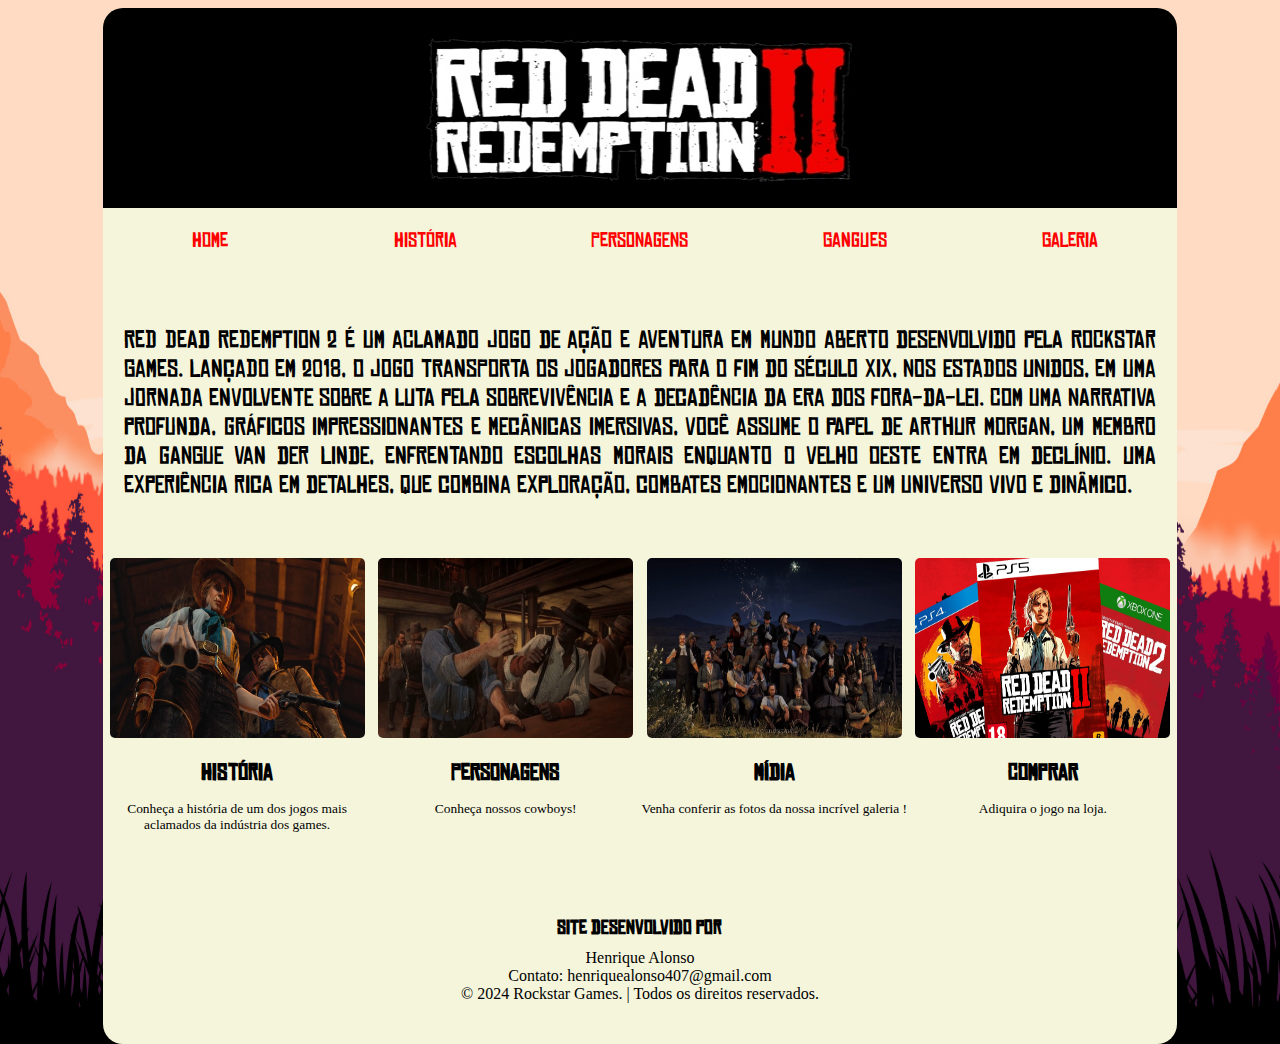
<file: index.html>
<!DOCTYPE html>
<html lang="pt-br">
<head>
    <meta charset="UTF-8">
    <meta name="viewport" content="width=device-width, initial-scale=1.0">
    <link rel="stylesheet" href="style.css">
    <link rel="shortcut icon" href="imagem/favicon.ico" type="image/x-icon">
	<title>Red Dead Redemption II</title>

	</head>
	<body>
    	<div id="principal">
			<a href="index.html">
        	<div id="cabecalho">
        
			</div>
        	</a>
		
        	<div id="menu">
				
				<a href="index.html">
				<div class="item">
					Home
				</div>
				</a>
			
				<a href="historia.html"rel="next">
				<div class="item">
                História
					
				</div>
				</a>
			
				<a href="personagens.html"rel="next">
				<div class="item">
                Personagens
					
				</div>
				</a>
			
				<a href="gangues.html" rel="next">
				<div class="item">
                Gangues
					
				</div>
				</a>

				<a href="galeria.html" rel="next">
				<div class="item">
					Galeria
				</div>
				</a>
		
		</div>

		<div id="texto">
				<p>
				Red Dead Redemption 2 é um aclamado jogo de ação e aventura em mundo aberto desenvolvido pela Rockstar Games. Lançado em 2018, o jogo transporta os jogadores para o fim do século XIX, nos Estados Unidos, em uma jornada envolvente sobre a luta pela sobrevivência e a decadência da era dos fora-da-lei. Com uma narrativa profunda, gráficos impressionantes e mecânicas imersivas, você assume o papel de Arthur Morgan, um membro da gangue Van der Linde, enfrentando escolhas morais enquanto o velho oeste entra em declínio. Uma experiência rica em detalhes, que combina exploração, combates emocionantes e um universo vivo e dinâmico.</p>
		</div>
		

		<div class="miniatura">
			<a href="historia.html">
			<img src="imagem/home/histatalho.jpg">
			<h1>História</h1>
			</a>
			<p>Conheça a história de um dos jogos mais aclamados da indústria dos games.</p>

		</div>
		
		<div class="miniatura">
			<a href="personagens.html">
			<img src="imagem/home/arthurlennygif.gif">
			<h1>Personagens</h1>
			</a>
			<p>Conheça nossos cowboys!</p>
		</div>

		<div class="miniatura">
			<a href="galeria.html">
			<img src="imagem/home/reddeadgaleria.png">
			<h1>Mídia</h1>
			</a>
			<p>Venha conferir as fotos da nossa incrível galeria !</p>

		</div>

		<div class="miniatura">
			<a href="https://store.rockstargames.com/pt-BR/game/buy-red-dead-redemption-2?_gl=1*mho06*_gcl_au*NDQxMjQ5MzIwLjE3MzE5NzYxODI.*_ga*MTU2NzI0NjcwMS4xNzMxNTQ4NTE4*_ga_PJQ2JYZDQC*MTczMzAzMDIwMy4xMS4xLjE3MzMwMzAyMjAuMC4wLjA." target="_blank">
			<img src="imagem/home/buyreddead.jpg">
			<h1>Comprar</h1>
			</a>
			<p>Adiquira o jogo na loja.</p> 
		</div>


		<div id="creditos">
      		<br><br><br>
				<h1>Site desenvolvido por</h1>
					<p id="contato">Henrique Alonso <br>
	   				Contato: henriquealonso407@gmail.com <br>
	   				© 2024 Rockstar Games. | Todos os direitos reservados.
					</p>
		</div>

</div>
   
</body>
</html>
</file>
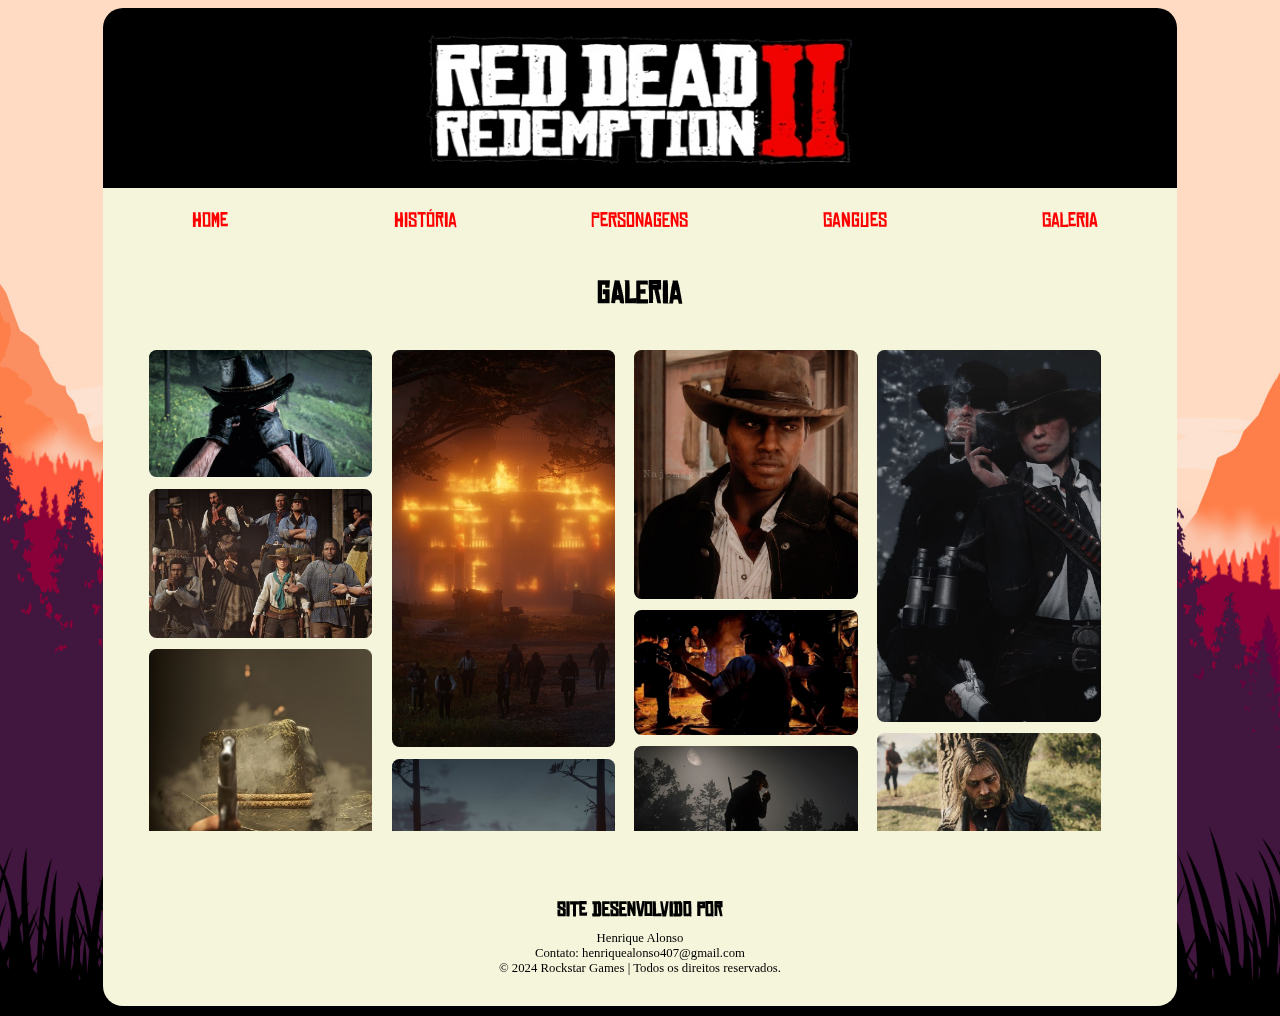
<file: galeria.html>
<!DOCTYPE html>
<html lang="pt-br">
<head>
    <meta charset="UTF-8">
    <meta name="viewport" content="width=device-width, initial-scale=1.0">
    <link rel="stylesheet" href="galeria.css">
	<link rel="shortcut icon" href="imagem/favicon.ico" type="image/x-icon">
    <title>Galeria</title>
</head>
<body>
    
<div id="principal">
		<a href="index.html">
        <div id="cabecalho">
        </div>
        </a>
		
        <div id="menu">
			<a href="index.html">
			<div class="item">
					Home
			</div>
			</a>
			
			<a href="historia.html"rel="next">
			<div class="item">
                História
			</div>
			</a>
			
			<a href="personagens.html"rel="next">
			<div class="item">
                Personagens
			</div>
			</a>
			
			<a href="gangues.html" rel="next">
			<div class="item">
                Gangues
			</div>
			</a>

			<a href="galeria.html" rel="next">
			<div class="item">
					Galeria
			</div>
			</a>
		
		</div>

	<div id="texto">
			<h1>galeria</h1>
			<div class="scroll-box">
				<section class="galeria">
					<a href="imagem/GA/gifarthur.gif"><img src="imagem/GA/gifarthur.gif"></a>
					<a href="imagem/GA/galeria01.jpg"><img src="imagem/GA/galeria01.jpg"></a>
					<a href="imagem/GA/galeria02.jpg"><img src="imagem/GA/galeria02.jpg"></a>
					<a href="imagem/GA/galeria03.jpg"><img src="imagem/GA/galeria03.jpg"></a>
					<a href="imagem/GA/arthurlennygif.gif"><img src="imagem/GA/arthurlennygif.gif"></a>
					<a href="imagem/GA/galeria04.jpeg"><img src="imagem/GA/galeria04.jpeg"></a>
					<a href="imagem/GA/galeria05.jpg"><img src="imagem/GA/galeria05.jpg"></a>
					<a href="imagem/GA/galeria06.jpg"><img src="imagem/GA/galeria06.jpg"></a>
					<a href="imagem/GA/galeria07.jpg"><img src="imagem/GA/galeria07.jpg"></a>
					<a href="imagem/GA/galeria08.jpg"><img src="imagem/GA/galeria08.jpg"></a>
					<a href="imagem/GA/galeria09.jpg"><img src="imagem/GA/galeria09.jpg"></a>
					<a href="imagem/GA/galeria10.jpg"><img src="imagem/GA/galeria10.jpg"></a>
					<a href="imagem/GA/acampamentogif.gif"><img src="imagem/GA/acampamentogif.gif"></a>
					<a href="imagem/GA/galeria12.jpg"><img src="imagem/GA/galeria12.jpg"></a>
					<a href="imagem/GA/galeria13.jpg"><img src="imagem/GA/galeria13.jpg"></a>
					<a href="imagem/GA/galeria14.jpg"><img src="imagem/GA/galeria14.jpg"></a>
					<a href="imagem/GA/galeria15.jpg"><img src="imagem/GA/galeria15.jpg"></a>
					<a href="imagem/GA/galeria16.jpg"><img src="imagem/GA/galeria16.jpg"></a>
					<a href="imagem/GA/galeria17.jpg"><img src="imagem/GA/galeria17.jpg"></a>
					<a href="imagem/GA/galeria18.jpg"><img src="imagem/GA/galeria18.jpg"></a>
					<a href="imagem/GA/galeria19.jpg"><img src="imagem/GA/galeria19.jpg"></a>
					<a href="imagem/GA/galeria20.jpg"><img src="imagem/GA/galeria20.jpg"></a>
					<a href="imagem/GA/galeria21.gif"><img src="imagem/GA/galeria21.gif"></a>
					
				</section> 
			
	        </div>

					<footer id="creditos">
						<p id="p1">
							<br><br>
							<h1>Site desenvolvido por</h1> 
							<p id="contato">
								Henrique Alonso <br>
								Contato: henriquealonso407@gmail.com  <br>
								© 2024 Rockstar Games | Todos os direitos reservados.
							</p>
					</footer> 


			
	 </div>
		
		
		
		
		

	</div>

</div>

</body>
</html>
</file>
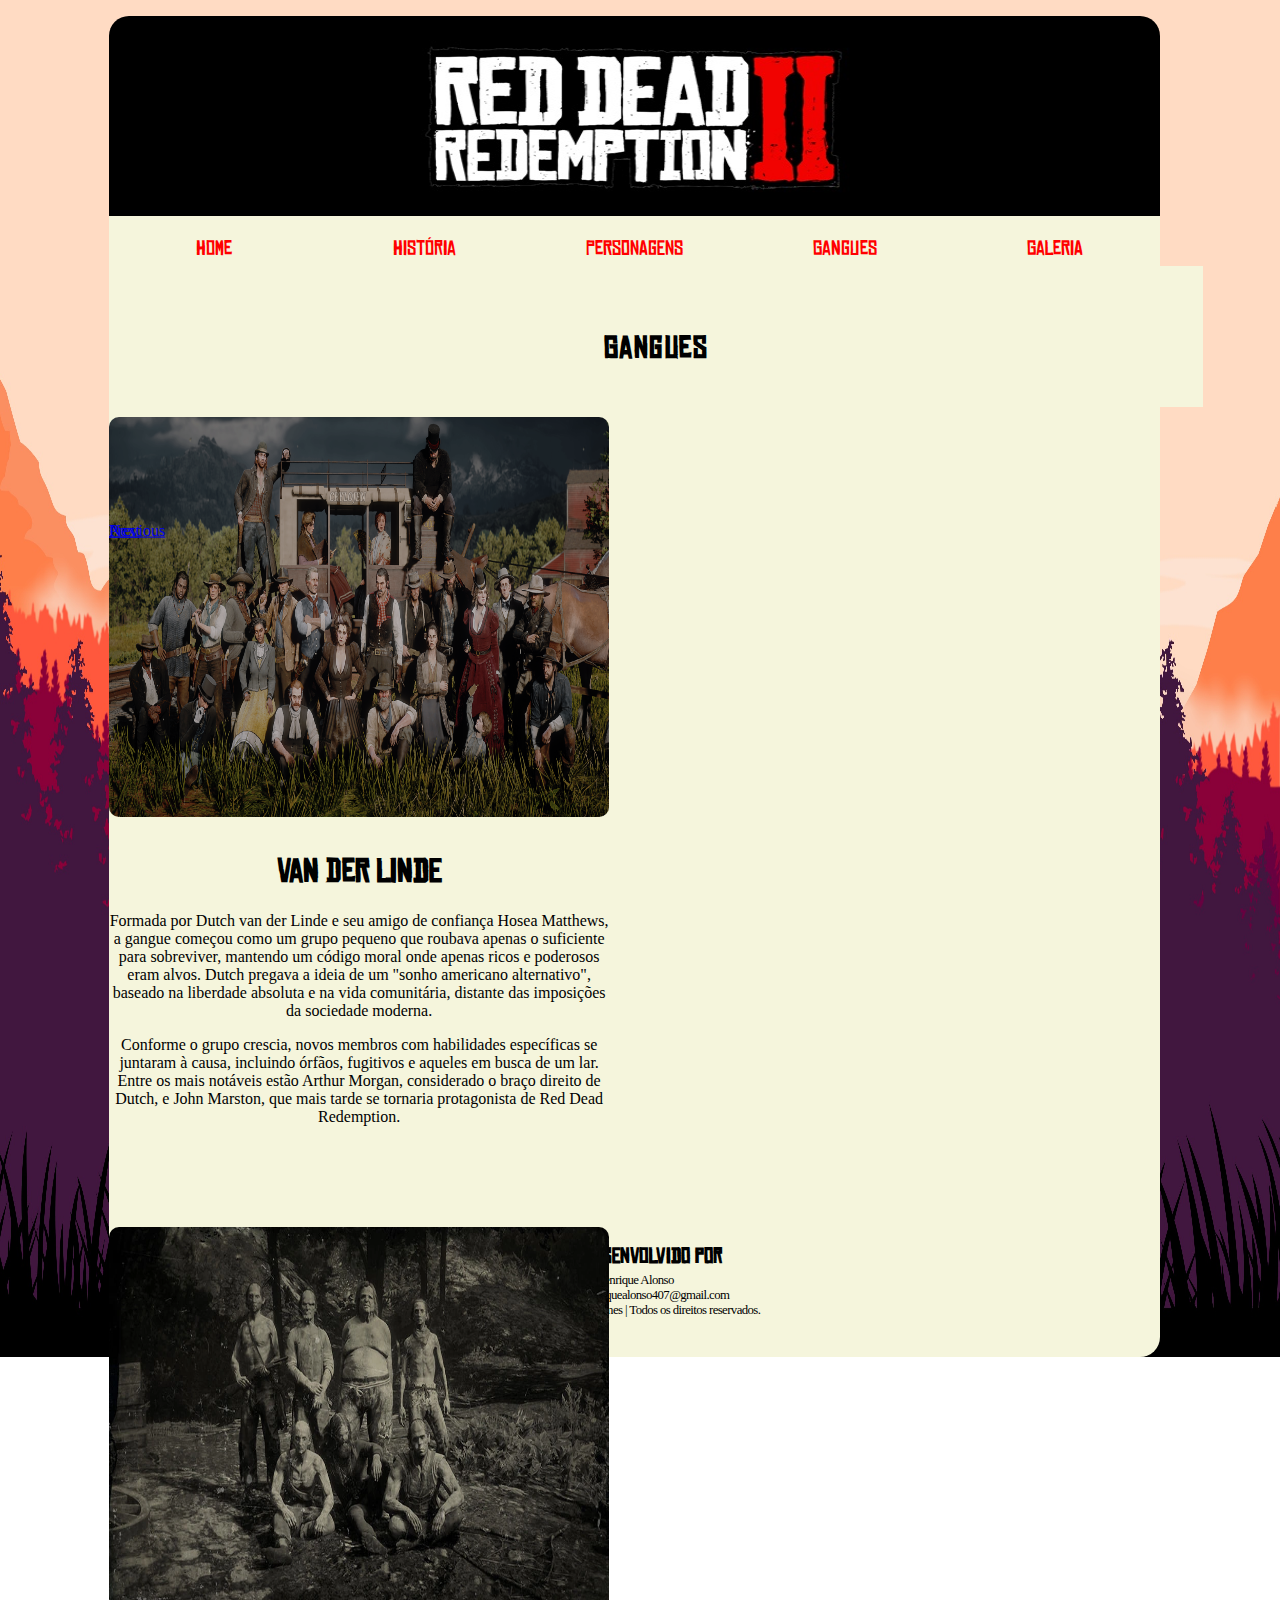
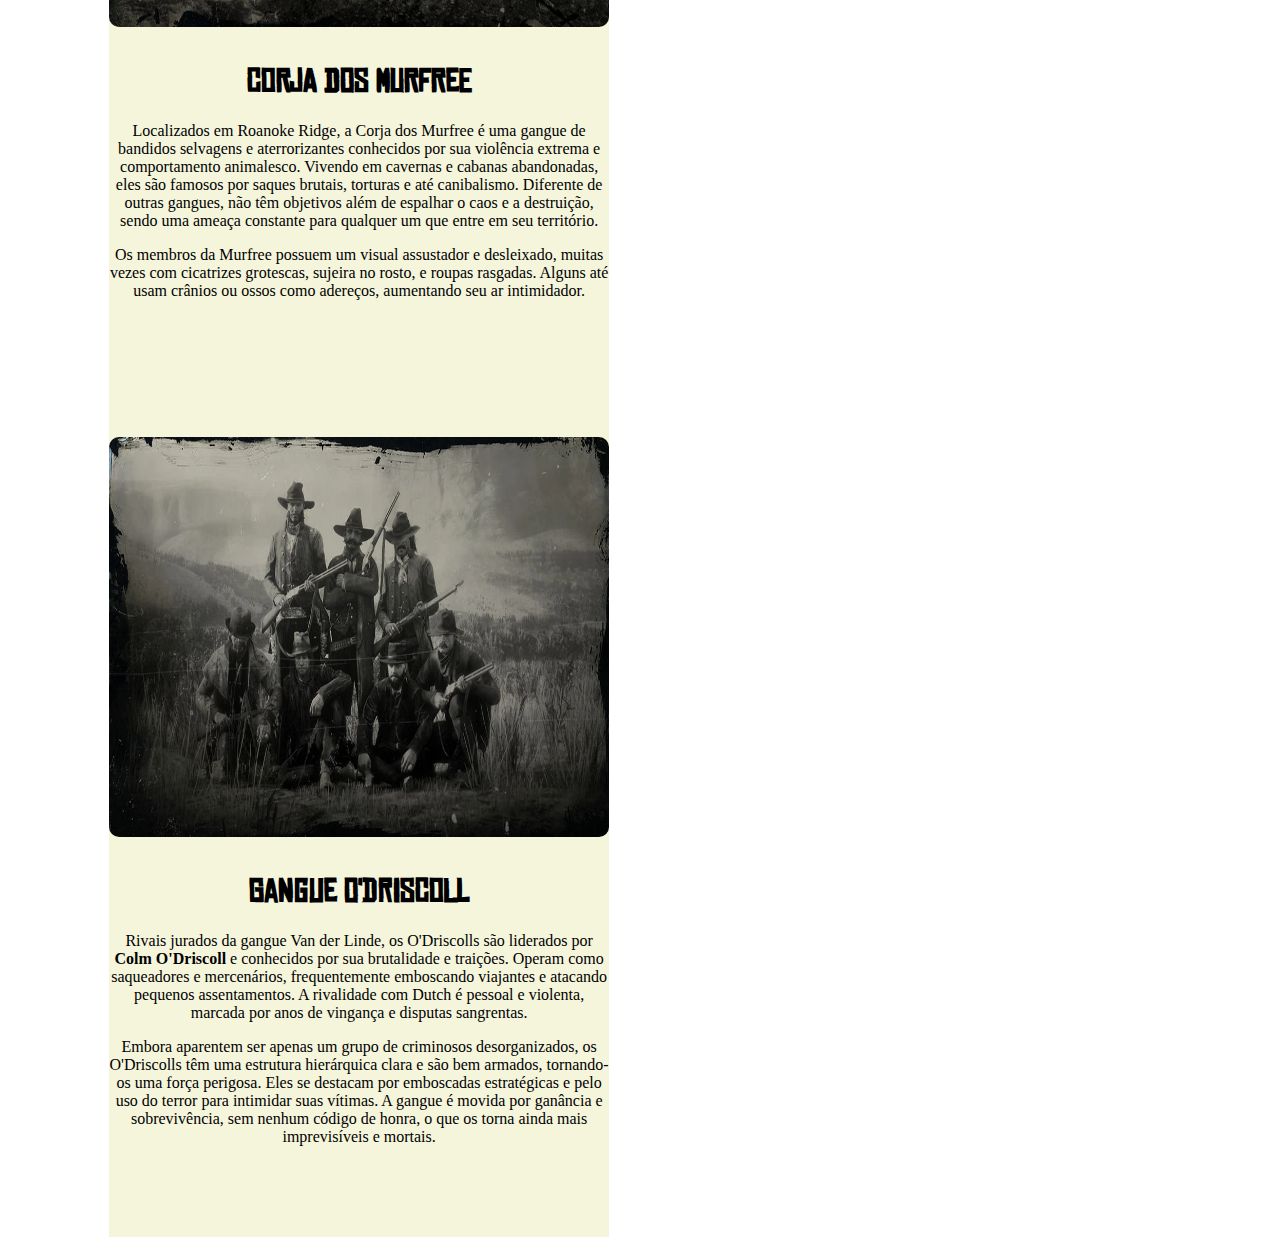
<file: gangues.html>
<!DOCTYPE html>
<html lang="pt-br">
<head>
    <meta charset="UTF-8">
    <meta name="viewport" content="width=device-width, initial-scale=1.0">
	<link rel="stylesheet" href="gang.css">
	<link rel="stylesheet" href="https://cdn.jsdelivr.net/npm/bootstrap@4.1.3/dist/css/bootstrap.min.css" integrity="sha384-MCw98/SFnGE8fJT3GXwEOngsV7Zt27NXFoaoApmYm81iuXoPkFOJwJ8ERdknLPMO" crossorigin="anonymous">
	<link rel="shortcut icon" href="imagem/favicon.ico" type="image/x-icon">
	<title>Gangues</title>
</head>
<body>

    <div id="principal">
			<a href="index.html">
        	<div id="cabecalho">
        	</div>
        	</a>
		
        	<div id="menu">
				<a href="index.html">
				<div class="item">
					Home
				</div>
				</a>
			
				<a href="historia.html"rel="next">
				<div class="item">
					História
						
				</div>
				</a>
			
				<a href="personagens.html"rel="next">
				<div class="item">
					Personagens
						
				</div>
				</a>
				
				<a href="gangues.html" rel="next">
				<div class="item">
					Gangues
						
				</div>
				</a>

				<a href="galeria.html" rel="next">
				<div class="item">
						Galeria
				</div>
				</a>
		
	        </div>

			<div id="texto">
				<h1>Gangues</h1>
	    	</div>

			<div id="gangue">
				<div class="row">
			
				<div class="col-md-3"></div>
			<div class="col-md-6">
				
				<div id="carouselExampleControls" class="carousel slide" data-ride="carousel">
					
					<div class="carousel-inner">
						<div class="carousel-item active">
							<img class="d-block w-100" src="imagem/gangs/gang1.png" alt="First slide">
							<h1 class="titulo">Van Der Linde</h1>
							<p>Formada por Dutch van der Linde e seu amigo de confiança Hosea Matthews, a gangue começou como um grupo pequeno que roubava apenas o suficiente para sobreviver, mantendo um código moral onde apenas ricos e poderosos eram alvos. Dutch pregava a ideia de um "sonho americano alternativo", baseado na liberdade absoluta e na vida comunitária, distante das imposições da sociedade moderna.

							<p>Conforme o grupo crescia, novos membros com habilidades específicas se juntaram à causa, incluindo órfãos, fugitivos e aqueles em busca de um lar. Entre os mais notáveis estão Arthur Morgan, considerado o braço direito de Dutch, e John Marston, que mais tarde se tornaria protagonista de Red Dead Redemption.</p>
							</p>
						</div>

					  
						
					  
					<div class="carousel-item">
						<img class="d-block w-100" src="imagem/gangs/Murfree_Brood.png" alt="Second slide">
						<h1 class="titulo">Corja dos Murfree</h1>
						<p>Localizados em Roanoke Ridge, a Corja dos Murfree  é uma gangue de bandidos selvagens e aterrorizantes conhecidos por sua violência extrema e comportamento animalesco. Vivendo em cavernas e cabanas abandonadas, eles são famosos por saques brutais, torturas e até canibalismo. Diferente de outras gangues, não têm objetivos além de espalhar o caos e a destruição, sendo uma ameaça constante para qualquer um que entre em seu território.</p>
						
						<p>Os membros da Murfree possuem um visual assustador e desleixado, muitas vezes com cicatrizes grotescas, sujeira no rosto, e roupas rasgadas. Alguns até usam crânios ou ossos como adereços, aumentando seu ar intimidador.</p>
					</div>
					  
					  <div class="carousel-item">
						<img class="d-block w-100" src="imagem/gangs/Driscoll_Boys.png" alt="Third slide">
						<h1 class="titulo">Gangue O'Driscoll</h1>
						<p>Rivais jurados da gangue Van der Linde, os O'Driscolls são liderados por <strong>Colm O'Driscoll</strong> e conhecidos por sua brutalidade e traições. Operam como saqueadores e mercenários, frequentemente emboscando viajantes e atacando pequenos assentamentos. A rivalidade com Dutch é pessoal e violenta, marcada por anos de vingança e disputas sangrentas.</p>
						
						<p>Embora aparentem ser apenas um grupo de criminosos desorganizados, os O'Driscolls têm uma estrutura hierárquica clara e são bem armados, tornando-os uma força perigosa. Eles se destacam por emboscadas estratégicas e pelo uso do terror para intimidar suas vítimas. A gangue é movida por ganância e sobrevivência, sem nenhum código de honra, o que os torna ainda mais imprevisíveis e mortais.</p>
					</div>
					
					</div>
						<a class="carousel-control-prev" href="#carouselExampleControls" role="button" data-slide="prev">
					  	<span class="carousel-control-prev-icon" aria-hidden="true"></span>
					  	<span class="sr-only">Previous</span>
						</a>
						<a class="carousel-control-next" href="#carouselExampleControls" role="button" data-slide="next">
					  	<span class="carousel-control-next-icon" aria-hidden="true"></span>
					 	 <span class="sr-only">Next</span>
						</a>
				  	</div>
			</div>
			
			<div class="col-md-3 f"></div>
			
    </div>

		
	</div>
		<footer id="creditos">
			<p id="p1">
			<br><br><br>
			<h1>Site desenvolvido por</h1> 
			<p id="contato">
					Henrique Alonso <br>
					Contato: henriquealonso407@gmail.com  <br>
					© 2024 Rockstar Games | Todos os direitos reservados.
			</p>
		</footer> 
		
			

		
	</div>

</div>

<script src="https://code.jquery.com/jquery-3.3.1.slim.min.js" integrity="sha384-q8i/X+965DzO0rT7abK41JStQIAqVgRVzpbzo5smXKp4YfRvH+8abtTE1Pi6jizo" crossorigin="anonymous"></script>
<script src="https://cdn.jsdelivr.net/npm/popper.js@1.14.3/dist/umd/popper.min.js" integrity="sha384-ZMP7rVo3mIykV+2+9J3UJ46jBk0WLaUAdn689aCwoqbBJiSnjAK/l8WvCWPIPm49" crossorigin="anonymous"></script>
<script src="https://cdn.jsdelivr.net/npm/bootstrap@4.1.3/dist/js/bootstrap.min.js" integrity="sha384-ChfqqxuZUCnJSK3+MXmPNIyE6ZbWh2IMqE241rYiqJxyMiZ6OW/JmZQ5stwEULTy" crossorigin="anonymous"></script>
</body>
</html>
</file>
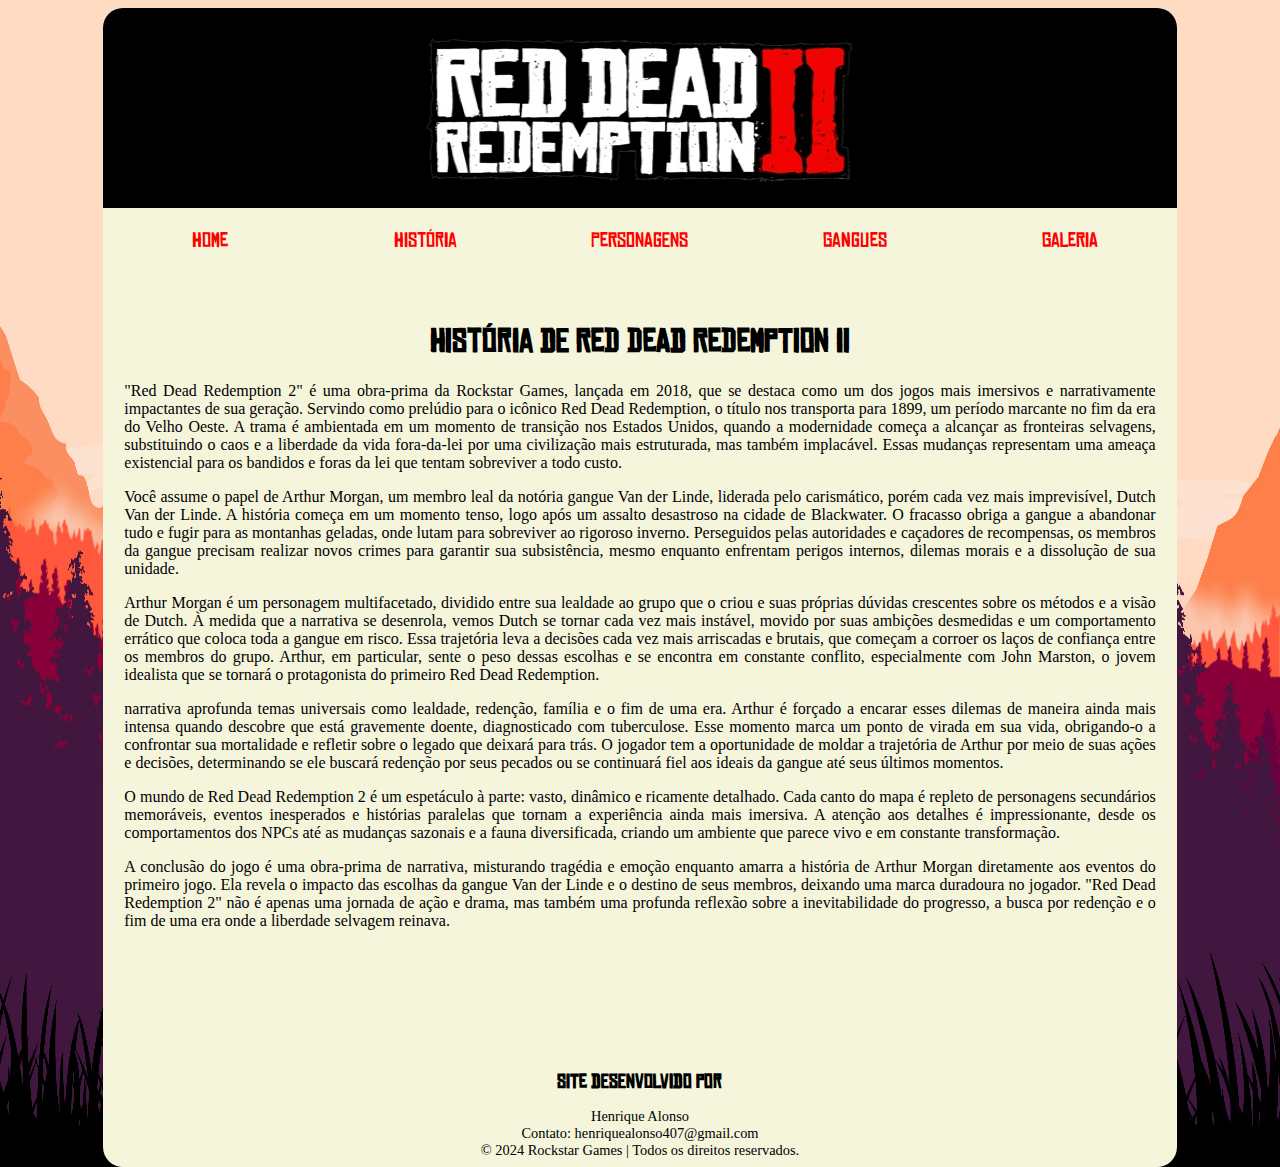
<file: historia.html>
<!DOCTYPE html>
<html lang="pt-br">
<head>
    <meta charset="UTF-8">
    <meta name="viewport" content="width=device-width, initial-scale=1.0">
    <link rel="stylesheet" href="hist.css">
	<link rel="shortcut icon" href="imagem/favicon.ico" type="image/x-icon">
	<title>História</title>
</head>

<body>
    	<div id="principal">
			<a href="index.html">
        	<div id="cabecalho">
        	</div>
        	</a>
		
        	<div id="menu">
				<a href="index.html">
				<div class="item">
					Home
				</div>
				</a>
			
				<a href="historia.html"rel="next">
				<div class="item">
                	História
				</div>
				</a>
			
				<a href="personagens.html"rel="next">
				<div class="item">
                	Personagens
				</div>
				</a>
			
				<a href="gangues.html" rel="next">
				<div class="item">
                	Gangues
				</div>
				</a>

				<a href="galeria.html" rel="next">
				<div class="item">
					Galeria
				</div>
				</a>
		
		</div>

		<div id="texto">
			<h1>História de Red Dead Redemption II</h1>
			<p>"Red Dead Redemption 2" é uma obra-prima da Rockstar Games, lançada em 2018, que se destaca como um dos jogos mais imersivos e narrativamente impactantes de sua geração. Servindo como prelúdio para o icônico Red Dead Redemption, o título nos transporta para 1899, um período marcante no fim da era do Velho Oeste. A trama é ambientada em um momento de transição nos Estados Unidos, quando a modernidade começa a alcançar as fronteiras selvagens, substituindo o caos e a liberdade da vida fora-da-lei por uma civilização mais estruturada, mas também implacável. Essas mudanças representam uma ameaça existencial para os bandidos e foras da lei que tentam sobreviver a todo custo.</p>

			<p>Você assume o papel de Arthur Morgan, um membro leal da notória gangue Van der Linde, liderada pelo carismático, porém cada vez mais imprevisível, Dutch Van der Linde. A história começa em um momento tenso, logo após um assalto desastroso na cidade de Blackwater. O fracasso obriga a gangue a abandonar tudo e fugir para as montanhas geladas, onde lutam para sobreviver ao rigoroso inverno. Perseguidos pelas autoridades e caçadores de recompensas, os membros da gangue precisam realizar novos crimes para garantir sua subsistência, mesmo enquanto enfrentam perigos internos, dilemas morais e a dissolução de sua unidade.</p>

			<p>Arthur Morgan é um personagem multifacetado, dividido entre sua lealdade ao grupo que o criou e suas próprias dúvidas crescentes sobre os métodos e a visão de Dutch. À medida que a narrativa se desenrola, vemos Dutch se tornar cada vez mais instável, movido por suas ambições desmedidas e um comportamento errático que coloca toda a gangue em risco. Essa trajetória leva a decisões cada vez mais arriscadas e brutais, que começam a corroer os laços de confiança entre os membros do grupo. Arthur, em particular, sente o peso dessas escolhas e se encontra em constante conflito, especialmente com John Marston, o jovem idealista que se tornará o protagonista do primeiro Red Dead Redemption. </p>

			 <p>narrativa aprofunda temas universais como lealdade, redenção, família e o fim de uma era. Arthur é forçado a encarar esses dilemas de maneira ainda mais intensa quando descobre que está gravemente doente, diagnosticado com tuberculose. Esse momento marca um ponto de virada em sua vida, obrigando-o a confrontar sua mortalidade e refletir sobre o legado que deixará para trás. O jogador tem a oportunidade de moldar a trajetória de Arthur por meio de suas ações e decisões, determinando se ele buscará redenção por seus pecados ou se continuará fiel aos ideais da gangue até seus últimos momentos.</p>

			<p>O mundo de Red Dead Redemption 2 é um espetáculo à parte: vasto, dinâmico e ricamente detalhado. Cada canto do mapa é repleto de personagens secundários memoráveis, eventos inesperados e histórias paralelas que tornam a experiência ainda mais imersiva. A atenção aos detalhes é impressionante, desde os comportamentos dos NPCs até as mudanças sazonais e a fauna diversificada, criando um ambiente que parece vivo e em constante transformação.</p>

			<p>A conclusão do jogo é uma obra-prima de narrativa, misturando tragédia e emoção enquanto amarra a história de Arthur Morgan diretamente aos eventos do primeiro jogo. Ela revela o impacto das escolhas da gangue Van der Linde e o destino de seus membros, deixando uma marca duradoura no jogador. "Red Dead Redemption 2" não é apenas uma jornada de ação e drama, mas também uma profunda reflexão sobre a inevitabilidade do progresso, a busca por redenção e o fim de uma era onde a liberdade selvagem reinava.</p>

				
			</p>
				
	</div>

		<footer id="creditos">
				<br><br><br><br><br> 
				<h1>Site desenvolvido por</h1> 
				<p id="contato">
					Henrique Alonso <br>
					Contato: henriquealonso407@gmail.com <br>
					© 2024 Rockstar Games | Todos os direitos reservados.
				</p>
			</p>
		</footer>
			

	</div>

</div>

</body>
</html>
</file>
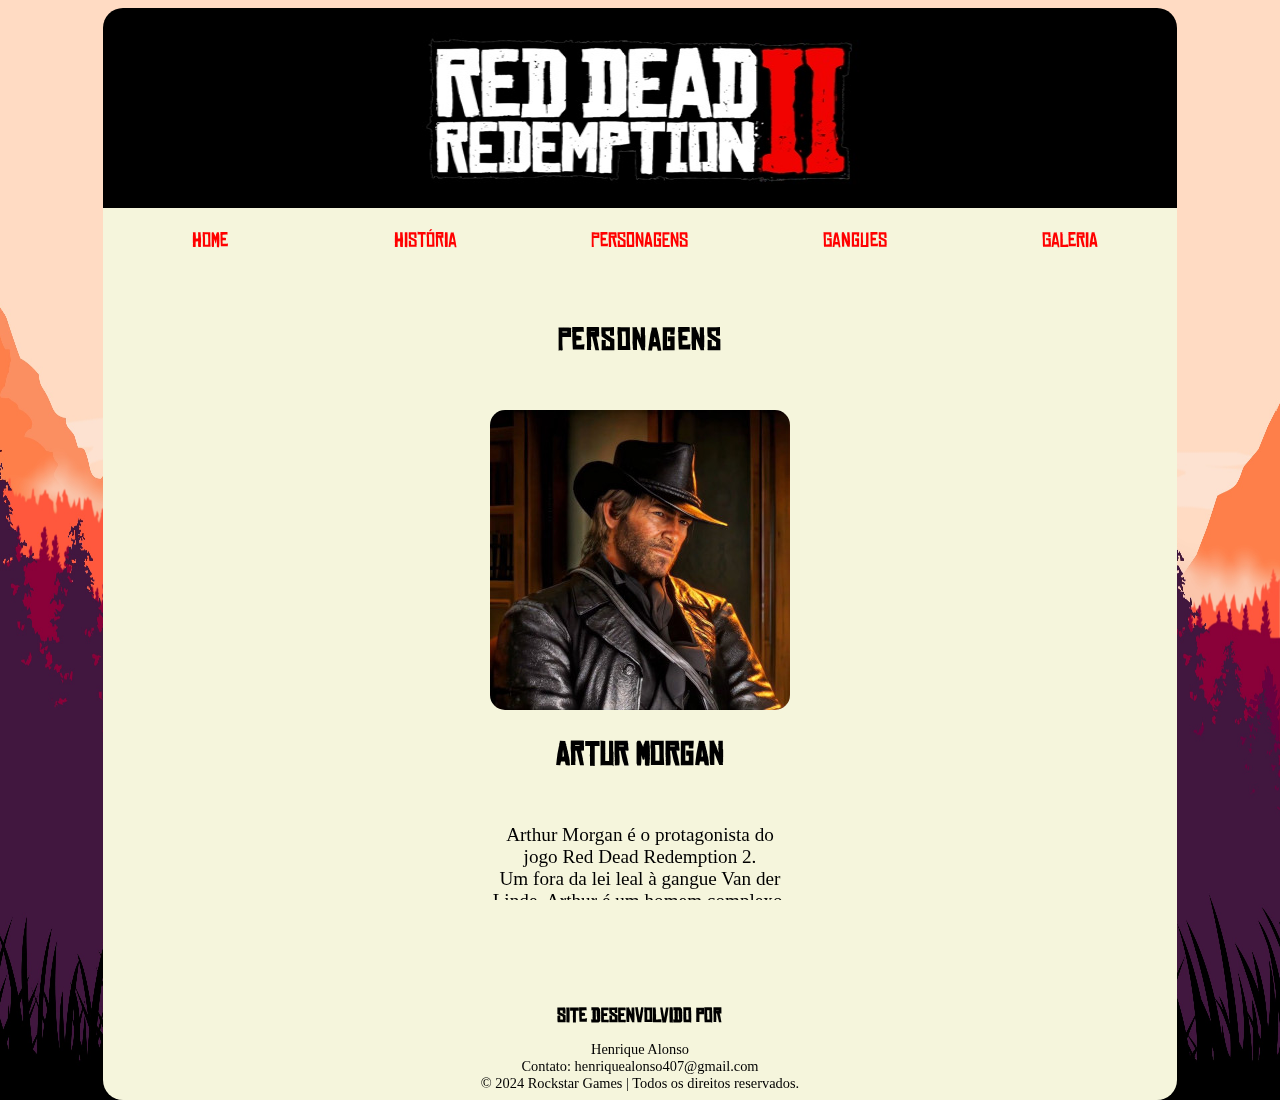
<file: personagens.html>
<!DOCTYPE html>
<html lang="pt-br">
<head>
    <meta charset="UTF-8">
    <meta name="viewport" content="width=device-width, initial-scale=1.0">
    <link rel="stylesheet" href="perso.css">
	<link rel="shortcut icon" href="imagem/favicon.ico" type="image/x-icon">
	<title>Personagens</title>
</head>
<body>
    <div id="principal">
		
			<a href="index.html">
			<div id="cabecalho">
			</div>
			</a>
		
        <div id="menu">
			
				<a href="index.html">
				<div class="item">
					Home
				</div>
				</a>
			
				<a href="historia.html"rel="next">
				<div class="item">
                História
				</div>
				</a>
			
				<a href="personagens.html"rel="next">
				<div class="item">
                Personagens
				</div>
				</a>
			
				<a href="gangues.html" rel="next">
				<div class="item">
                Gangues
				</div>
				</a>

				<a href="galeria.html" rel="next">
				<div class="item">
					Galeria
				</div>
				</a>
		
		</div>

			<div id="texto">
				<h1>Personagens</h1>
	    	</div>

			<div class="scroll-box">
				<img src="imagem/personagens/personagem1-300px.jpg">
				<h1>Artur Morgan</h1>
				<p class="paragrafodesc">Arthur Morgan é o protagonista do jogo Red Dead Redemption 2. <br> Um fora da lei leal à gangue Van der Linde, Arthur é um homem complexo, dividido entre sua moralidade e o estilo de vida criminoso. Com uma personalidade robusta, ele é inteligente, habilidoso e emocionalmente profundo, o que o torna um personagem marcante na narrativa do Velho Oeste.</p>
				<br><br>
		
				<img src="imagem/personagens/personagem2-300px.jpg">
				<h1>John Marston</h1>
				<p class="paragrafodesc">John Marston é o protagonista de Red Dead Redemption e um dos membros principais da gangue Van der Linde.<br>Determinado e resiliente, ele luta para equilibrar seu passado criminoso com o desejo de construir uma vida pacífica para sua família, o que o torna um personagem central na saga do Velho Oeste.</p>
				<br><br>
			
				<img src="imagem/personagens/personagem3-300px.jpg">
				<h1>Dutch Van der Linde</h1>
				<p class="paragrafodesc">Líder carismático da gangue Van der Linde, Dutch é um idealista que acredita em liberdade e autodeterminação, mas sua obsessão com esses valores leva a decisões questionáveis e uma espiral de paranoia e traição.</p>
				<br><br>

				<img src="imagem/personagens/personagem4-300px.jpg">
				<h1>Sadie Adler</h1>
				<p class="paragrafodesc">Sadie Adler é uma viúva transformada em uma destemida pistoleira após sua tragédia pessoal. <br>Leal, corajosa e feroz, ela é uma aliada inestimável da gangue e uma das personagens mais marcantes de Red Dead Redemption 2.</p>
				<br><br>

				<img src="imagem/personagens/personagem5-300px.jpg">
				<h1>Micah Bell</h1>
				<p class="paragrafodesc">Micah Bell é um dos antagonistas principais de Red Dead Redemption 2. <br>Cruel, egoísta e traiçoeiro, ele é movido por ganância e ambição, frequentemente causando conflitos dentro da gangue.</p>
				<br><br>

				<img src="imagem/personagens/personagem6-300px.jpg">
				<h1>Hosea Mattews</h1>
				<p class="paragrafodesc">Hosea Matthews é o mentor e braço direito de Dutch, conhecido por sua inteligência e habilidades em golpes. <br> Ele é um homem de princípios e uma figura paterna para Arthur e os outros membros da gangue.</p>
				<br><br>

				<img src="imagem/personagens/personagem7-300px.jpg">
				<h1>Lenny Summers</h1>
				<p class="paragrafodesc">Lenny Summers é um jovem e promissor membro da gangue Van der Linde. <br> Inteligente, espirituoso e corajoso, ele busca sua própria liberdade enquanto se prova valioso e confiável para o grupo.</p>
				<br><br>

				<img src="imagem/personagens/personagem8-300px.jpg">
				<h1>Charlie Smith</h1>
				<p class="paragrafodesc">Charles Smith é um membro gentil e introspectivo da gangue.<br> Habilidoso em combate e caça, ele valoriza a honra e se preocupa profundamente com os outros, muitas vezes servindo como a voz da razão.</p>
				<br><br>

				<img src="imagem/personagens/personagem9-300px.jpg">
				<h1>Javier Escuella</h1>
				<p class="paragrafodesc">Javier Escuella é um idealista mexicano e leal membro da gangue.<br> Ele é habilidoso com armas e música, carregando consigo um profundo senso de fraternidade e luta pela liberdade.</p>
				<br><br>

				<img src="imagem/personagens/personagem10-300px.jpg">
				<h1>Bill Williamson</h1>
				<p class="paragrafodesc">Bill Williamson é um dos pistoleiros da gangue Van der Linde, conhecido por sua força física e personalidade volátil.<br> Embora leal, ele frequentemente é manipulado por sua insegurança e necessidade de aceitação.</p>
				<br><br>
			</div>

			<footer id="creditos">
				<p id="p1">
					<br><br><br><br>
					<h1>Site desenvolvido por</h1> 
					<p id="contato">
						Henrique Alonso <br>
						Contato: henriquealonso407@gmail.com <br>
						© 2024 Rockstar Games | Todos os direitos reservados.
					</p>
				</p>
			</footer>
			

		</div>

	</div>

</body>
</html>
</file>
<file: style.css>
@font-face {
    src: url('fonts/chinese rocks rg.otf'); 
    font-family: "minhaFonte";
 }

body {
    background-image: url(imagem/background.jpg);
    background-size: 100% 100%;
    height: 1000px;
    background-repeat: no-repeat;
}

#principal{
    width: 85%;
    height: 1000px;
    margin: auto;
}

#cabecalho{
    background-image: url(imagem/cabecalhoreddead.jpg);
    width: 100%;
    height: 200px;
    background-size: 100% 100% ;
    border-top-left-radius: 20px;
    border-top-right-radius: 20px;
}

#menu{
    width: 100%;
    height: 50px;
    font-family: "minhaFonte";
}

.item{
    background-color: beige;
    width: 20%;
    height: 50px;
    float: left;
    color: red;
    font-size: 20px;
    text-align: center;
    padding-top: 20px;
}

.item:hover{
    background-color:black;
    font-size: 24px;
    transition: background-color 1s;
}

#texto{
    width: 96%;
    background-color: beige; 
    text-align: justify;
    font-size: 1.5em;
    padding-left: 2%;
    padding-right: 2%;
    padding-top: 4%;
    padding-bottom: 2%;
    font-family: "minhaFonte";
}

.miniatura{
    width: 25%;
    height: 300px;
    float: left;
    background-color: beige;
    font-size: 0.7em;
    text-align: center;
}

.miniatura p{
    font-family:Cambria, Cochin, Georgia, Times, 'Times New Roman', serif ;
    font-size: 1.2em
}

.miniatura img{
    height: 60%;
    width: 95%;
    margin-top: 5%;
    margin-right: 2%;
    margin-left: 2%;
    margin-bottom: 1%;
    border-radius: 5px;
}

.miniatura img {
    transition: transform 0.3s ease, 
}

.miniatura img:hover {
    transform: scale(1.1);
}

a{
    text-decoration: none;
    color: black;
    font-family: "minhaFonte";
}

#creditos{
    width: 100%;
    background-color:beige;
    height: 20%;
    text-align: center;
    float:left;
    border-bottom-left-radius: 20px;
    border-bottom-right-radius: 20px;
    margin-top: auto;
}

#creditos h1 {
    font-size: 1.2em;
    margin-bottom: 5px;
    padding-top: 5px;
    text-align: center;
    font-family: "minhaFonte";
   
}

#contato {
    font-size: 1em;
    margin-top:0;
    padding-top: 5px;
}

@media screen and (max-width: 800px){
    body{
        background-color: beige;
    }
    #principal{
        width: 100%;
    }

    .miniatura{
        width: 100%;
        height: 50%;
    }
}
   
@media screen and (max-width: 600px){
    body{
        background-color: beige;
    }
    
    #principal{
        width: 100%;
    }
    .item{
        width: 100%;
        padding-top: 10px;
        padding-bottom: 10px;
        font-size: 20px;
    }

    .miniatura{
        width: 100%;
        height: 50%;
    }
    
    
}
</file>
<file: galeria.css>
@font-face {
    src: url(fonts/chinese\ rocks\ rg.otf);
    font-family: "minhaFonte";
 }

 body{
    background-image: url(imagem/background.jpg);
    background-size: 100% 100%;
    height: 1000px;
    background-repeat: no-repeat;
    background-color: beige;

}

#principal{
    width: 85%;
    height: 1000px;
    margin: auto;
    
}

#cabecalho{
    background-image: url(imagem/cabecalhoreddead.jpg);
    width: 100%;
    height: 180px;
    background-size: 100% 100% ;
    border-top-left-radius: 20px;
    border-top-right-radius: 20px;
}

#menu{
    width: 100%;
    height: 50px;
    font-family: "minhaFonte";
}

.item{
    background-color:beige;
    width: 20%;
    height: 50px;
    float: left;
    color: red;
    font-size: 20px;
    text-align: center;
    padding-top: 20px;
}

.item:hover{
    background-color: black;
    font-size: 24px;
    transition: background-color 1s;
    height: 90%;
}

#texto{
    width: 96%;
    background-color: beige; 
    text-align: justify;
    font-size: 15px;
    padding-left: 2%;
    padding-right: 2%;
    padding-top: 1.5%;
    padding-bottom: 2%;
    font-family: "minhaFonte";
    text-align: center;
    height: 73%;
    border-bottom-left-radius: 20px;
    border-bottom-right-radius: 20px;   
}

.galeria{
    width: 95.3%;
    columns: 200px;
    margin: 0.5em;
    column-gap: 0.5em;
    background-color: beige; 
    float:top;
    padding-left: 1px;
    padding-right: 1px;
    padding-top: 1px;
}

img{
    width: 95%;
    margin-bottom: 0.5em;
    border-radius: 0.5em;
}

.galeria img {
    transition: transform 0.3s ease, 
}

.galeria img:hover {
    transform: scale(1.1);
     
}

.scroll-box {
    width: 100%; 
    height: 500px; 
    border: beige;
    overflow: auto; 
    padding: 10px;
    box-sizing: border-box;
    background-color: beige;
    text-align: center; 
}
.scroll-box::-webkit-scrollbar {
    width: 12px; 
    height: 12px; 
}

.scroll-box::-webkit-scrollbar-track {
    background: beige; 
}

.scroll-box::-webkit-scrollbar-thumb {
    background: black; 
    border-radius: 10px; 
}

#creditos{
    width: 100%;
    background-color: beige;
    height: 20.5%;
    text-align: center;
    float:left;
}

#creditos h1 {
    font-size: 1.3em;
    margin-bottom: 10px;
}

#contato {
    font-size: 0.85em;
    margin-top: 10px;  
}

#contato{
    font-family: Georgia, 'Times New Roman', Times, serif;
}

@media screen and (max-width: 700px){
    #principal{
        width: 100%;
    }

    .item{
       font-size: 14px;
        
    }

    .item:hover{
        background-color:black;
        font-size: 21px;
        transition: background-color 1s;
    }


}

@media screen and (max-width: 500px){
    body{
        background-image: url(imagem/background.jpg);
        background-color: beige;
    }
    
    #principal{
        width: 100%;
    }


    .item{
        width: 100%;
        padding-top: 10px;
        padding-bottom: 10px;
        font-size: 20px;
    }

   

    .scroll-box {
        width: 100%; 
        height: 200px;
        padding: 1px;

}
}
</file>
<file: gang.css>
@font-face {
    src: url(fonts/chinese\ rocks\ rg.otf);
    font-family: "minhaFonte";
 }

 body{
    background-image: url(imagem/background.jpg);
    background-size: 100% 100%;
    height: 1000px;
    background-repeat: no-repeat;    
}

#principal{
    width: 84%;
    height: 1000px;
    margin: auto;
    padding-top: 8px;   
}

#cabecalho{
    background-image: url(imagem/cabecalhoreddead.jpg);
    width: 99%;
    height: 200px;
    background-size: 100% 100% ;
    border-top-left-radius: 20px;
    border-top-right-radius: 20px; 
}

#menu{
    width: 99%;
    height: 50px;
    font-family: "minhaFonte";
}

.item{
    background-color: beige;
    width: 20%;
    height: 50px;
    float: left;
    color: red;
    font-size: 20px;
    text-align: center;
    padding-top: 20px;
    font-size: 1.4;
}

.item:hover{
    background-color:black;
    font-size: 24px;
    transition: background-color 1s;
    height: 70px;
}

#texto{
    width: 99%;
    background-color:beige; 
    text-align:center;
    font-size: 15px;
    padding-left: 2%;
    padding-right: 2%;
    padding-top: 4%;
    padding-bottom: 2%;
    font-family: "minhaFonte";
    letter-spacing: 0.1em;
    color: black;
}

#gangue{
    width: 99%;
    background-color: beige;
    height: 750px;
}

.carouselExampleControls{
    background-color: beige;
    align-items: center;
}
.carousel-item {
    width: 500px;
    background-color: beige;
    padding-top: 10px;
    height: 800px;   
}
.carousel-item img{ 
    width: 500px;
    background-color: beige;
    height: 400px;
    border-radius: 10px;
}

.carousel-item active{
    background-color: beige;
}
.titulo{
    text-align: center;
    font-family: "minhaFonte";
    color: black;
    padding-top: 10px;
}

p{
    text-align: center;
    font-family:Cambria, Cochin, Georgia, Times, 'Times New Roman', serif;
    font-size: 1.0em;
    color: black;
}

#creditos{
    width: 99%;
    background-color: beige;
    height: 200px;
    text-align: center;
    float:left;
    border-bottom-left-radius: 20px;
    border-bottom-right-radius: 20px;
    font-family: "minhaFonte";
    color: black;
}

#creditos h1 {
    font-size: 1.3em;
    margin-bottom: 5px;
    font-weight: bold
    
}

#contato {
    font-size: 0.8em;
    margin-top: 5px;
    letter-spacing:-0.6px;
     font-family: Georgia, 'Times New Roman', Times, serif;
}

.carousel {
    position: relative; 
    height: 300px;
}

.carousel-control-prev,
.carousel-control-next {
    top: 40%; 
    transform: translateY(-30%); 
    position: absolute;
    z-index: 10;   
}

p1{
    margin-top: 20px;
}

@media screen and (max-width: 700px){
    #principal{
        width: 100%;
        padding: 10px;
    }

    .item{
       font-size: 14px;
        
    }

    .item:hover{
        background-color:black;
        font-size: 21px;
        transition: background-color 1s;
    }


}


@media screen and (max-width: 500px){
    body{
        background-image: url(imagem/background.jpg);
        background-color: beige;
    }
    
    #principal{
        width: 100%;
        padding: 10px;
    }
    .item{
        width: 100%;
        padding-top: 10px;
        padding-bottom: 10px;
        font-size: 19px;
    }

    .carousel-item {
        padding: 5px;
    }

    
}
</file>
<file: hist.css>
@font-face {
    src: url(fonts/chinese\ rocks\ rg.otf);
    font-family: "minhaFonte";
 }

 body{
    background-image: url(imagem/background.jpg);
    background-size: 100% 100%;
    height: 1000px;
    background-repeat: no-repeat;
    
}

#principal{
    width: 85%;
    height: 1000px;
    margin: auto;
    
}

#cabecalho{
    background-image: url(imagem/cabecalhoreddead.jpg);
    width: 100%;
    height: 200px;
    background-size: 100% 100% ;
    border-top-left-radius: 20px;
    border-top-right-radius: 20px;
}

#menu{
    width: 100%;
    height: 50px;
    font-family: "minhaFonte";
}

.item{
    background-color: beige;
    width: 20%;
    height: 50px;
    float: left;
    color: red;
    font-size: 20px;
    text-align: center;
    padding-top: 20px;
}

.item:hover{
    background-color:black;
    font-size: 24px;
    transition: background-color 1s;
}

#texto{
    width: 96%;
    background-color:beige; 
    text-align: justify;
    font-size: 1em;
    padding-left: 2%;
    padding-right: 2%;
    padding-top: 4%;
    padding-bottom: 2%;
    font-family:Cambria, Cochin, Georgia, Times, 'Times New Roman', serif ;
}

h1{
    text-align: center;
    font-family: "minhaFonte";
}

#creditos{
    width: 100%;
    background-color: beige;
    height: 200px;
    text-align: center;
    float:left;
    border-bottom-left-radius: 20px;
    border-bottom-right-radius: 20px;
}

#creditos h1 {
    font-size: 1.2em;
    margin-bottom: 1px;
}

#contato {
    font-size: 0.9em;   
    font-family: Georgia, 'Times New Roman', Times, serif;
}

@media screen and (max-width: 700px){
    body{
        background-image: url(imagem/background.jpg);
        background-color: beige;
    }
    
    #principal{
        width: 100%;
    }
    #texto{
        font-size: 1.1em;
    }

    .item{
        font-size: 14px;
         
     }
 
     .item:hover{
         background-color:black;
         font-size: 21px;
         transition: background-color 1s;
     }
 
    
}

@media screen and (max-width: 500px){
    body{
        background-image: url(imagem/background.jpg);
        background-color: beige;
    }
    
    #principal{
        width: 100%;
    }
    .item{
        width: 100%;
        padding-top: 10px;
        padding-bottom: 10px;
        font-size: 20px;
        
    }
    
    #texto{
        font-size: 1.2em;
    }
    
}
</file>
<file: perso.css>
@font-face {
    src: url(fonts/chinese\ rocks\ rg.otf);
    font-family: "minhaFonte";
 }

 body{
    background-image: url(imagem/background.jpg);
    background-size: 100% 100%;
    height: 1000px;
    background-repeat: no-repeat;   
}

#principal{
    width: 85%;
    height: 1000px;
    margin: auto;   
}

#cabecalho{
    background-image: url(imagem/cabecalhoreddead.jpg);
    width: 100%;
    height: 200px;
    background-size: 100% 100% ;
    border-top-left-radius: 20px;
    border-top-right-radius: 20px;
}

#menu{
    width: 100%;
    height: 50px;
    font-family: "minhaFonte";
}

.item{
    background-color: beige;
    width: 20%;
    height: 50px;
    float: left;
    color: red;
    font-size: 20px;
    text-align: center;
    padding-top: 20px;
}

.item:hover{
    background-color:black;
    font-size: 24px;
    transition: background-color 1s;
}

#texto{
    width: 96%;
    background-color:beige; 
    text-align: justify;
    font-size: 15px;
    padding-left: 2%;
    padding-right: 2%;
    padding-top: 4%;
    padding-bottom: 2%;
    font-family: "minhaFonte";
    letter-spacing: 0.1em;
}

h1{
    text-align: center;
    font-family: "minhaFonte";
}

p1{
    margin-top: 20px;
}

.scroll-box {
    width: 100%; 
    height: 500px;
    border: beige; 
    overflow: auto; 
    padding: 10px;
    box-sizing: border-box;
    background-color: beige;
    text-align: center; 
}

.scroll-box img{
    border-radius: 15px;
}
.scroll-box::-webkit-scrollbar {
    width: 12px; 
    height: 12px; 
}

.scroll-box::-webkit-scrollbar-track {
    background: beige; 
}

.scroll-box::-webkit-scrollbar-thumb {
    background: black; 
    border-radius: 10px; 
}
.paragrafodesc{
    text-align: center;
    font-family:Cambria, Cochin, Georgia, Times, 'Times New Roman', serif;
    font-size: 1.2em;
    width: 300px;
    height:300px;
    display: flex;
    justify-content: center;
    align-items: center;
    margin: auto;
}

#creditos{
    width: 100%;
    background-color: beige;
    height: 200px;
    text-align: center;
    float:left;
    border-bottom-left-radius: 20px;
    border-bottom-right-radius: 20px;
}

#creditos h1 {
    font-size: 1.2em;
    margin-bottom: 1px;
}

#contato {
    font-size: 0.9em;   
}

@media screen and (max-width: 700px){
    #principal{
        width: 100%;
    }

    .item{
       font-size: 14px;
        
    }

    .item:hover{
        background-color:black;
        font-size: 21px;
        transition: background-color 1s;
    }


}

@media screen and (max-width: 500px){
    body{
        background-image: url(imagem/background.jpg);
        background-color: beige;
    }
    
    #principal{
        width: 100%;
    }
    .item{
        width: 100%;
        padding-top: 10px;
        padding-bottom: 10px;
        font-size: 20px;
    }
    
}
</file>
